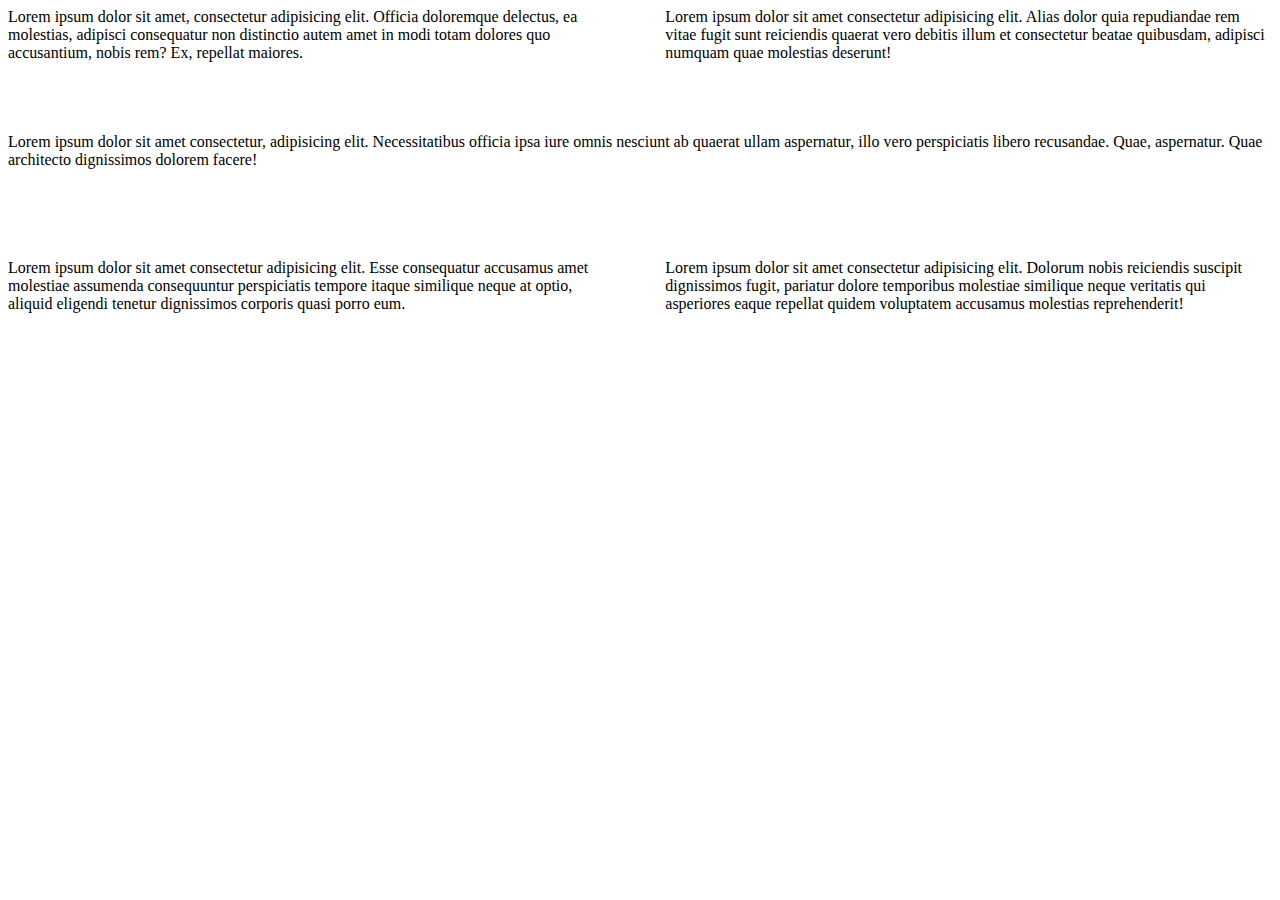
<file: flex.html>
<!DOCTYPE html>
<html lang="en">
  <head>
    <meta charset="UTF-8" />
    <meta name="viewport" content="width=device-width, initial-scale=1.0" />
    <meta http-equiv="X-UA-Compatible" content="ie=edge" />
    <title>Document</title>
    <style>
      .container {
        display: flex;
        flex-wrap: wrap;
        justify-content: space-between;
      }
      .item {
        width: 48%;
        height: 100px;
        margin-bottom: 2%;
      }
      .item:nth-child(3n) {
        width: 100%;
      }
    </style>
  </head>
  <body>
    <div class="container">
      <div class="item">
        Lorem ipsum dolor sit amet, consectetur adipisicing elit. Officia
        doloremque delectus, ea molestias, adipisci consequatur non distinctio
        autem amet in modi totam dolores quo accusantium, nobis rem? Ex,
        repellat maiores.
      </div>
      <div class="item">
        Lorem ipsum dolor sit amet consectetur adipisicing elit. Alias dolor
        quia repudiandae rem vitae fugit sunt reiciendis quaerat vero debitis
        illum et consectetur beatae quibusdam, adipisci numquam quae molestias
        deserunt!
      </div>
      <div class="item">
        Lorem ipsum dolor sit amet consectetur, adipisicing elit. Necessitatibus
        officia ipsa iure omnis nesciunt ab quaerat ullam aspernatur, illo vero
        perspiciatis libero recusandae. Quae, aspernatur. Quae architecto
        dignissimos dolorem facere!
      </div>
      <div class="item">
        Lorem ipsum dolor sit amet consectetur adipisicing elit. Esse
        consequatur accusamus amet molestiae assumenda consequuntur perspiciatis
        tempore itaque similique neque at optio, aliquid eligendi tenetur
        dignissimos corporis quasi porro eum.
      </div>
      <div class="item">
        Lorem ipsum dolor sit amet consectetur adipisicing elit. Dolorum nobis
        reiciendis suscipit dignissimos fugit, pariatur dolore temporibus
        molestiae similique neque veritatis qui asperiores eaque repellat quidem
        voluptatem accusamus molestias reprehenderit!
      </div>
    </div>
  </body>
</html>
</file>
